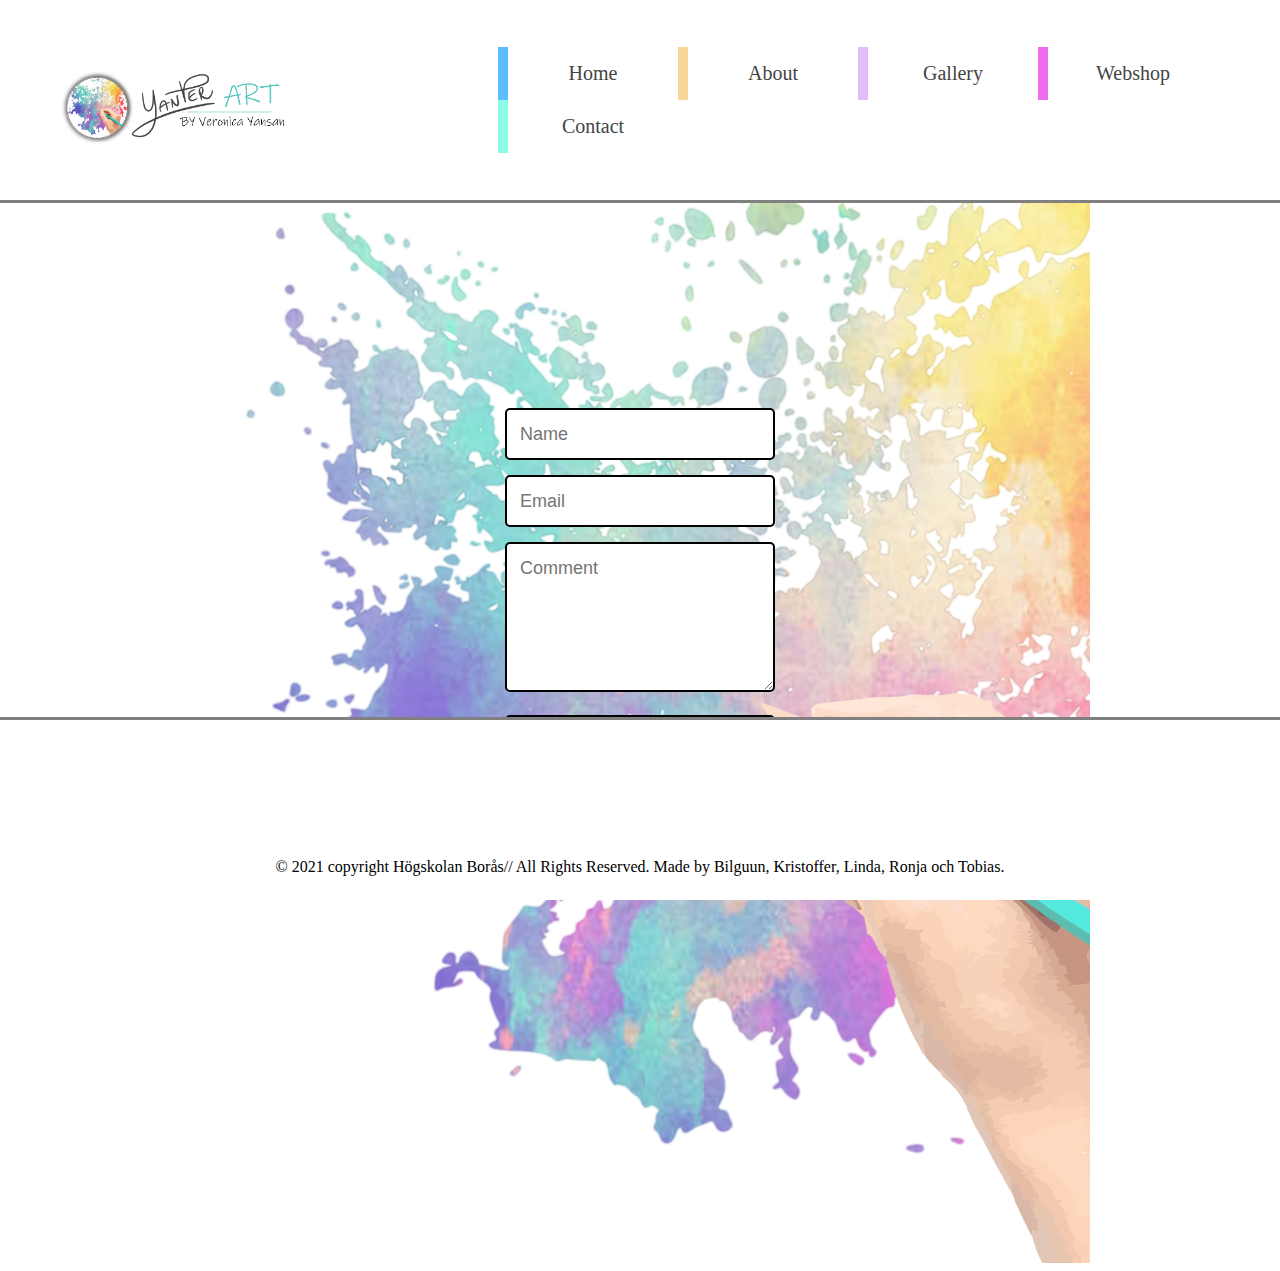
<file: contact.html>
<!DOCTYPE html>
<html lang="en">
<head>
    
    <link rel="stylesheet" href="style.css">
    <link rel="stylesheet" href="headstyle.css">
    <link rel="stylesheet" href="footerstyle.css">
    <link rel="stylesheet" href="contactstyle.css">
    <meta charset="UTF-8">
    <meta http-equiv="X-UA-Compatible" content="IE=edge">
    <meta name="viewport" content="width=device-width, initial-scale=1.0">
    <!-- Kod för kalla in sociala media logon i footern */-->
    <script nomodule src="https://unpkg.com/ionicons@5.5.2/dist/ionicons/ionicons.js"></script>
    <link rel="stylesheet" href="https://use.fontawesome.com/releases/v5.6.3/css/all.css" 
    integrity="sha384-UHRtZLI+pbxtHCWp1t77Bi1L4ZtiqrqD80Kn4Z8NTSRyMA2Fd33n5dQ8lWUE00s/" crossorigin="anonymous">
    <title>Contact</title>
    
    <script src="./header.js"></script>
    <script src="./footer.js"></script>

</head>
<body>
    <div class="bakgrund">
        <script type="text/javascript">header();</script>
    <form>      
        <input name="name" type="text" class="feedback-input" placeholder="Name" />   
        <input name="email" type="text" class="feedback-input" placeholder="Email" />
        <textarea name="text" class="feedback-input" placeholder="Comment"></textarea>
        <input type="submit" value="SUBMIT"/>
      </form>

    </div>
   
</body>
<footer>
    <script type="text/javascript">footer();</script>
</footer>
</html>
</file>
<file: style.css>
body{
 
  height: 100%;
  align-items: center;
  display: flex;
  justify-content: center;
}

.route{
  max-width: 1400px;
  width: 100vh;
}

.container{
  width: 100%;
  max-width: 100%;
  margin-bottom: 300px;
  justify-content: center;
  
}   

.image-gallery{
  
  display: grid;
  grid-template-columns: 1fr 1fr 1fr 1fr;
  grid-template-rows: auto;
  grid-gap: 1.5rem;
  grid-template-areas: 
  'img-9 img-9 img-3 img-12'
  'img-9 img-9 img-7 img-7'
  'img-1 img-10 img-7 img-7'
  'img-1 img-8 img-11 img-4'
  'img-5 img-6 img-2 img-4';
}

.image-gallery a{
  width: 100%;
  height: 25rem;
  background-position: center;
  background-repeat: no-repeat;
  background-size: cover;
  border-radius: 25px;
  position: relative;
  display: flex;
  align-items: center;
  justify-content: center;
 
}


.image-gallery a::before{
  content: '';
  position: absolute;
  width: 100%;
  height: 100%;
  top: 0;
  left: 0;
  background-color: rgba(20, 20, 20, 0.8);
  opacity: 0;
  transition: opacity .5s;
  border-radius: 25px;
}

.image-gallery a:hover i,
.image-gallery a:hover::before{
  opacity: 60%;
}

.img-1{
  grid-area: img-1;
  min-height: 51.5rem;
  background-image: url("img1.jpg");

}

.img-2{
  grid-area: img-2;
  background-image: url("img2.jpg");
}

.img-3{
  grid-area: img-3;
  background-image: url("img3.jpg");
}
.img-4{
  grid-area: img-4;
  min-height: 51.5rem;
  background-image: url("img4.jpg");
}
.img-5{
  grid-area: img-5;
  background-image: url("img5.jpg");
}
.img-6{
  grid-area: img-6;
  background-image: url("img6.jpg");
}
.img-7{
  grid-area: img-7;
  min-height: 51.5rem;
  background-image: url("img7.jpg");
}
.img-8{
  grid-area: img-8;
  background-image: url("img8.jpg");
}
.img-9{
  grid-area: img-9;
  min-height: 51.5rem;
  background-image: url("img9.jpg");
}
.img-10{
  grid-area: img-10;
  background-image: url("img10.jpg");
}
.img-11{
  grid-area: img-11;
  background-image: url("img11.jpg");
}
.img-12{
  grid-area: img-12;
  background-image: url("img12.jpg");
}




@media screen and (max-width: 600px){
  .image-gallery{
      grid-template-areas: 
  'img-9 img-9 img-9 img-9'
  'img-9 img-9 img-9 img-9'
  'img-1 img-1 img-10 img-10'
  'img-1 img-1 img-10 img-10'
  'img-7 img-7 img-8 img-8'
  'img-11 img-11 img-12 img-12'
  'img-5 img-5 img-6 img-6'
  'img-2 img-2 img-4 img-4';
  }
  .image-gallery a {
      height: 25rem;
      width: 20rem;
  }
}

.welcome{
  font-size: 50px;
  font-family: 'Poppins', sans-serif;
  color: rgb(0, 0, 0);
  text-align: center;
  margin-top: 300px;
  margin-bottom: 100px;
}
</file>
<file: headstyle.css>
header{
    display:grid;
    grid-auto-columns: 1fr;
    grid-auto-flow: column;
    grid-template-columns: 35% 65%;
    background-color: white;
    position: fixed;
    right: 0;
    left: 0;
    z-index: 999;
    height: 200px;
    top: 0;
    border-style: solid;
    border-top: hidden;
    border-left: hidden;
    border-right: hidden;
    border-color: grey;
}
header div{
    grid-row: 1 ;
    text-align: center;
     
}
#test{
    display: flex;
    align-items: center;
    justify-content: center;
 
}

.logo img{
    max-width:250px;
    margin:20px 0;
    position: relative; top: 5px;
}

#test a{
   float: left;
   display: block;
   font-size: 20px;
   margin-left: 50px;
   font-family: 'Coming Soon', cursive;
}

.logo {
    display: flex;
    align-items: center;
    justify-content: center;
    position: relative; top: 20px; right: 50px;
    margin: 20px auto;
    width: 300px;
    height: 130px;
    background: white;
    border-radius: 75px;
    font-family: 'Montserrat', sans-serif;
    font-size: 20px;
    font-weight: lighter;
    letter-spacing: 2px;
    transition: 1s box-shadow;
    
  }
  
  .logo:hover {
    box-shadow: 0 5px 35px 0px rgba(0,0,0,.1);
  }
  
  .logo:hover::before, .logo:hover::after {
    display: block;
    content: '';
    position: absolute;
    width: 250px;
    height: 130px;
    background: #FDA8CF;
    border-radius: 75px;
    z-index: -1;
    animation: 1s clockwise infinite;
  }
  
  .logo:hover:after {
    background: #F3CE5E;
    animation: 2s counterclockwise infinite;
  }
  
  @keyframes clockwise {
    0% {
      top: -5px;
      left: 0;
    }
    12% {
      top: -2px;
      left: 2px;
    }
    25% {
      top: 0;
      left: 5px;    
    }
    37% {
      top: 2px;
      left: 2px;
    }
    50% {
      top: 5px;
      left: 0;    
    }
    62% {
      top: 2px;
      left: -2px;
    }
    75% {
      top: 0;
      left: -5px;
    }
    87% {
      top: -2px;
      left: -2px;
    }
    100% {
      top: -5px;
      left: 0;    
    }
  }
  
  @keyframes counterclockwise {
    0% {
      top: -5px;
      right: 0;
    }
    12% {
      top: -2px;
      right: 2px;
    }
    25% {
      top: 0;
      right: 5px;    
    }
    37% {
      top: 2px;
      right: 2px;
    }
    50% {
      top: 5px;
      right: 0;    
    }
    62% {
      top: 2px;
      right: -2px;
    }
    75% {
      top: 0;
      right: -5px;
    }
    87% {
      top: -2px;
      right: -2px;
    }
    100% {
      top: -5px;
      right: 0;    
    }
  }

  nav{
    float: none; 
    clear: both;
    background: rgb(255, 255, 255);
  }
  
  nav ul {
    list-style-type: none;
    margin: 0px;
    padding: 0px;
  }
  
  nav li{
    display: inline;
    float: left; 
    width: 180px;
  }
  
  nav li a{
    display: block; 
    width: 100%; 
    padding: 15px; 
    border-left: 5px solid; 
    position: relative; 
    z-index: 2;
    text-decoration: none;
    color: #444;
    box-sizing: border-box;  
    -moz-box-sizing: border-box;  
    -webkit-box-sizing: border-box; 
  }
    
  nav li a:hover{ border-bottom: 0px; color: #fff;}
  nav li:first-child a{ border-left: 10px solid #5dbeff; }
  nav li:nth-child(2) a{ border-left: 10px solid #f6d798; }
  nav li:nth-child(3) a{ border-left: 10px solid #e2bcfb; }
  nav li:nth-child(4) a{ border-left: 10px solid #f06cf0; }
  nav li:last-child a{ border-left: 10px solid #8efbe6; }
  
  nav li a:after { 
    content: "";
    height: 100%; 
    left: 0; 
    top: 0; 
    width: 0px;  
    position: absolute; 
    transition: all 0.3s ease 0s; 
    -webkit-transition: all 0.3s ease 0s; 
    z-index: -1;
  }
  
  nav li a:hover:after{ width: 100%; }
  nav li:first-child a:after{ background: #5dbeff; }
  nav li:nth-child(2) a:after{ background: #f6d798; }
  nav li:nth-child(3) a:after{ background: #e2bcfb; }
  nav li:nth-child(4) a::after{ background:  #f06cf0; }
  nav li:last-child a:after{ background: #8efbe6; }
  
  
  
  @font-face {
    font-family: 'Lato';
    font-style: normal;
    font-weight: 100;
    src: local('Lato Hairline'), local('Lato-Hairline'), url(http://themes.googleusercontent.com/static/fonts/lato/v6/boeCNmOCCh-EWFLSfVffDg.woff) format('woff');
  }
  @font-face {
    font-family: 'Lato';
    font-style: normal;
    font-weight: 300;
    src: local('Lato Light'), local('Lato-Light'), url(http://themes.googleusercontent.com/static/fonts/lato/v6/KT3KS9Aol4WfR6Vas8kNcg.woff) format('woff');
  }
  @font-face {
    font-family: 'Lato';
    font-style: normal;
    font-weight: 400;
    src: local('Lato Regular'), local('Lato-Regular'), url(http://themes.googleusercontent.com/static/fonts/lato/v6/9k-RPmcnxYEPm8CNFsH2gg.woff) format('woff');
  }
  @font-face {
    font-family: 'Lato';
    font-style: normal;
    font-weight: 700;
    src: local('Lato Bold'), local('Lato-Bold'), url(http://themes.googleusercontent.com/static/fonts/lato/v6/wkfQbvfT_02e2IWO3yYueQ.woff) format('woff');
  }
</file>
<file: footerstyle.css>
#footer{

    background-color: rgb(255, 255, 255);  
    position: fixed;
    right: 0;
    left: 0;
    z-index: 999;
    height: 180px;
    bottom: 0;
    border-color: grey;
    border-style: solid;
    border-bottom: hidden;
    border-left: hidden;
    border-right: hidden;
    
   
}


#foot {
    display: flex;
    align-items: center;
    justify-content: center;
    
  }
  
  #foot li {
    list-style: none;
  }
  
  #foot li a {
    width: 80px;
    height: 80px;
    background-color: #fff;
    text-align: center;
    line-height: 80px;
    font-size: 35px;
    margin: 0 10px;
    display: block;
    border-radius: 50%;
    position: relative;
    overflow: hidden;
    border: 3px solid #fff;
    z-index: 1;
  }
  
  #foot li a .icon {
    position: relative;
    color: #262626;
    transition: .5s;
    z-index: 3;
  }
  
  #foot li a:hover .icon {
    color: #fff;
    transform: rotateY(360deg);
  }
  
  #foot li a:before {
    content: "";
    position: absolute;
    top: 100%;
    left: 0;
    width: 100%;
    height: 100%;
    background: #f00;
    transition: .5s;
    z-index: 2;
  }
  
  #foot li a:hover:before {
    top: 0;
  }
  
  #foot li:nth-child(1) a:before{
    background: #3b5999;
  }
  
  #foot li:nth-child(2) a:before{
    background: #ee55c0;
  }
  
  #foot li:nth-child(3) a:before {
    background: #f80c0c;
  }
  
  #foot li:nth-child(4) a:before {
    background: #dd4b39;
  }
 
  #text{
    text-align: center;
  }
  
  .copytext{
   
    text-align: center;
    padding-top: 20px;
  }
</file>
<file: contactstyle.css>
form {
   max-width:30%; 
   margin:500px auto;
   margin-top: 400px;
  
  }

.feedback-input {
  color:black;
  font-family: Helvetica, Arial, sans-serif;
  font-weight:500;
  font-size: 18px;
  border-radius: 5px;
  line-height: 22px;
  
  border:2px solid black;
  transition: all 0.3s;
  padding: 13px;
  margin-bottom: 15px;
  width:100%;
  box-sizing: border-box;
  outline:0;
}

.feedback-input:focus { border:2px solid black
  9; }

textarea {
  height: 150px;
  line-height: 150%;
  resize:vertical;
}

[type="submit"] {
  font-family: 'Montserrat', Arial, Helvetica, sans-serif;
  width: 100%;
  background:black;
  border-radius:5px;
  border:0;
  cursor:pointer;
  color:white;
  font-size:24px;
  padding-top:10px;
  padding-bottom:10px;
  transition: all 0.3s;
  margin-top:4px;
  font-weight:700;
}
[type="submit"]:hover { background:grey; }

.bakgrund{
  max-width: 1400px;
  width: 100vh;
  height: 100%;
  background-image: url("logo111.png");
  background-repeat: no-repeat;
  background-size: cover;
 
}
</file>
